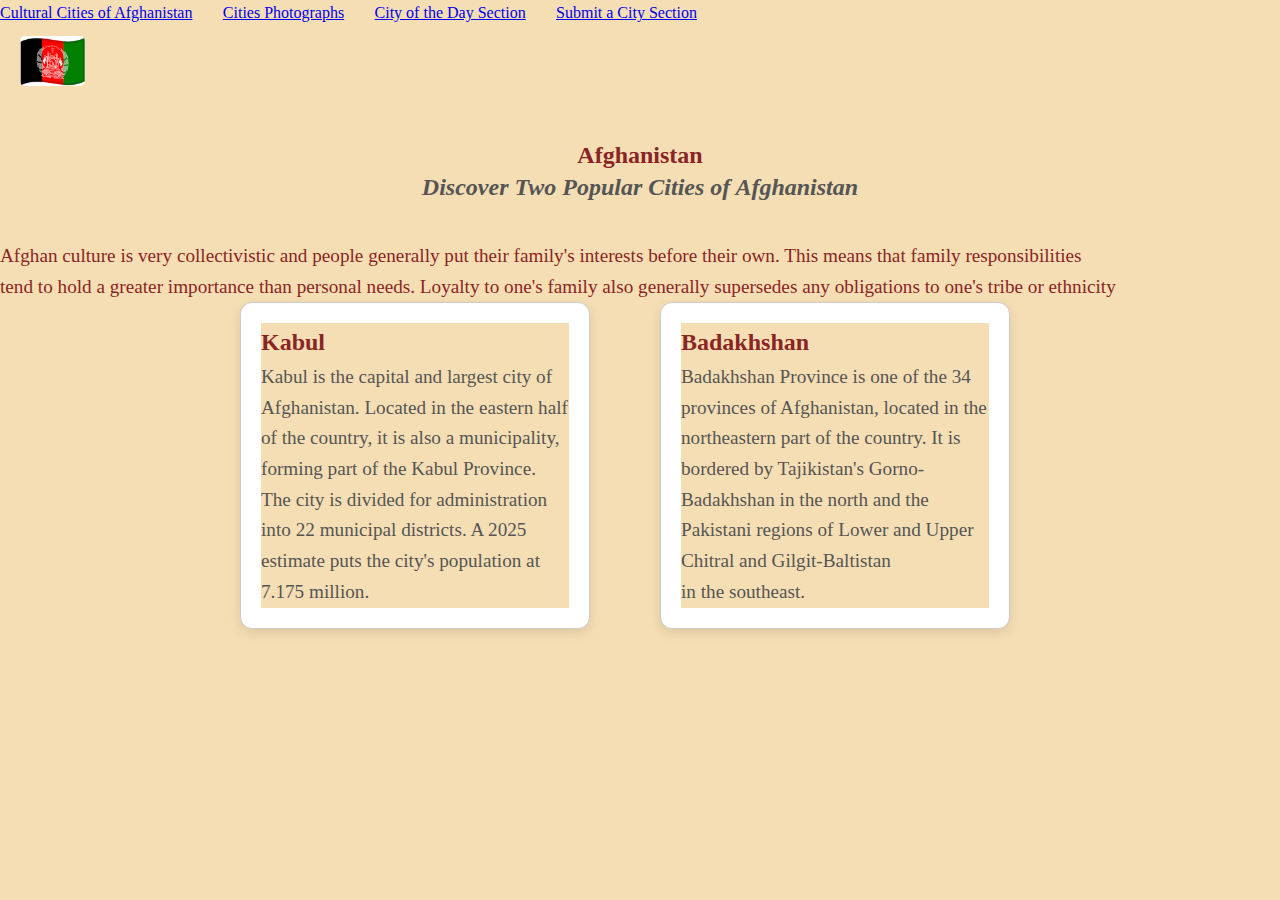
<file: index.html/index.html>
<!DOCTYPE html>
<html lang="en">
    <head>
        <meta charset="UTF-8">
        <meta name="viewport" content="width=device-width , initial scale= 1.0">
        <title> Afghanistan and Its Famous Cities</title>
        <link rel="stylesheet" href="style.css">
    </head>
    <nav>
        <ul>
            <li>
        <a href="index.html">Cultural Cities of Afghanistan</a>
        </li>
            <li>
        <a href="City Gallery.html"> Cities Photographs</a>
        </li>
            <li>
        <a href="Today's City.html">City of the Day Section</a>
         </li>
            <li>
        <a href="sumbit.html">Submit a City Section</a>
        </li>
            </ul>
        </nav>
        <header>
        <header class="site-header">
            <img src="[data-uri]" alt="Afghanistan" class="logo">
        </header>
            <h1><strong>Afghanistan</strong></h1>
            <h2 class="subtitle"> Discover Two Popular Cities of Afghanistan</h2>
        </header>
    <p>Afghan culture is very collectivistic and people generally put their family's interests before their own.
         This means that family responsibilities<br> tend to hold a greater importance than personal needs. Loyalty
          to one's family also generally supersedes any obligations to one's tribe or ethnicity</p> 
        
    </body>


    <div class=" card-container">
        <div class="province-card">
        <h1> Kabul </h1>
        <p>Kabul is the capital and largest city of Afghanistan. Located in the eastern half of the country, it is also a
            municipality, forming part of the Kabul Province. The city is divided for administration into 22 municipal districts.
             A 2025 <br> estimate puts the city's population at 7.175 million.</p>
    </div>
        <br>
        <div class="card-container">
        <div class="province-card">

        <h1> Badakhshan</h1>
        <p>Badakhshan Province is one of the 34 provinces of Afghanistan, located in the northeastern part of the country.
             It is bordered by Tajikistan's Gorno-Badakhshan in the north and the Pakistani regions of Lower and Upper Chitral and Gilgit-Baltistan<br> in the southeast.</p>
    </div>
    </div>
</html>
</file>
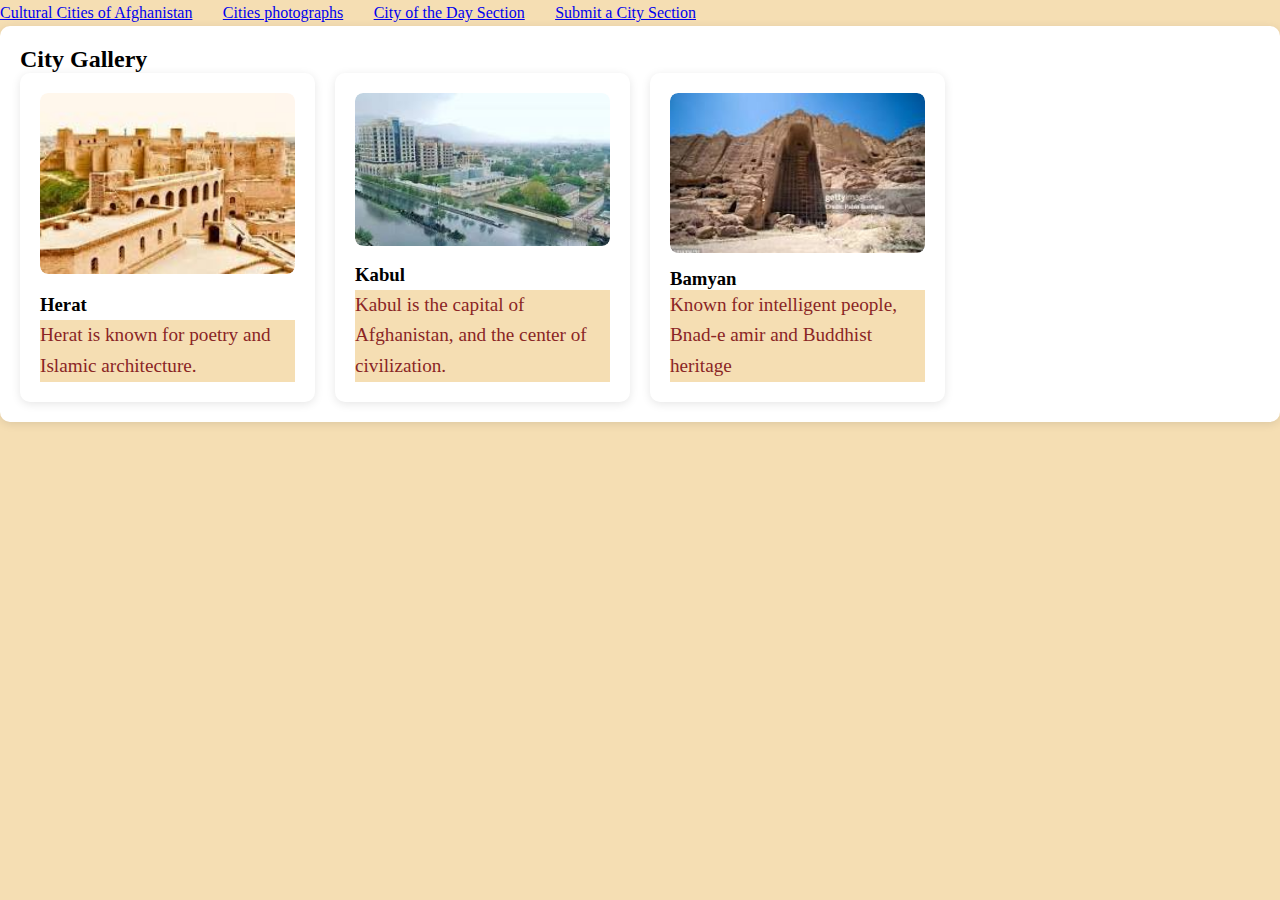
<file: index.html/City Gallery.html>
<!DOCTYPE html>
<html lang="en">
    <head>
        <title>City Gallery</title>
        <link rel="stylesheet" href="style.css">
    </head>
    <body>
        <nav>
            <ul>
                <li>
            <a href="index.html">Cultural Cities of Afghanistan</a>
            </li>
                <li>
            <a href="City Gallery.html"> Cities photographs</a>
            </li>
                <li>
            <a href="Today's City.html">City of the Day Section</a>
             </li>
                <li>
            <a href="sumbit.html">Submit a City Section</a>
            </li>
                </ul>
        </nav>
    </body>

    <section class="city-card">
        <h2> City Gallery</h2>
        <div class="grid-container">
            <div class="city-card">
                <div class="image-box"> 
                    <img src="[data-uri]">
                </div>
                <h3>Herat</h3>
                <p> Herat is known for poetry and Islamic architecture.</p>
            </div>


            <div class="city-card">
                <div class="image-box">
                     <img src="[data-uri]" alt="Kabul">
                </div>
                <h3>Kabul</h3>
                <p>Kabul is the capital of Afghanistan, and the center of civilization.</p>
            </div>


            <div class="city-card">
                <div class="image-box"> 
                    <img src="[data-uri]">
                 </div>
                <h3>Bamyan</h3>
                <p> Known for intelligent people, Bnad-e amir and Buddhist heritage</p>
            </div>
            </div>
    </section>
</html>
</file>
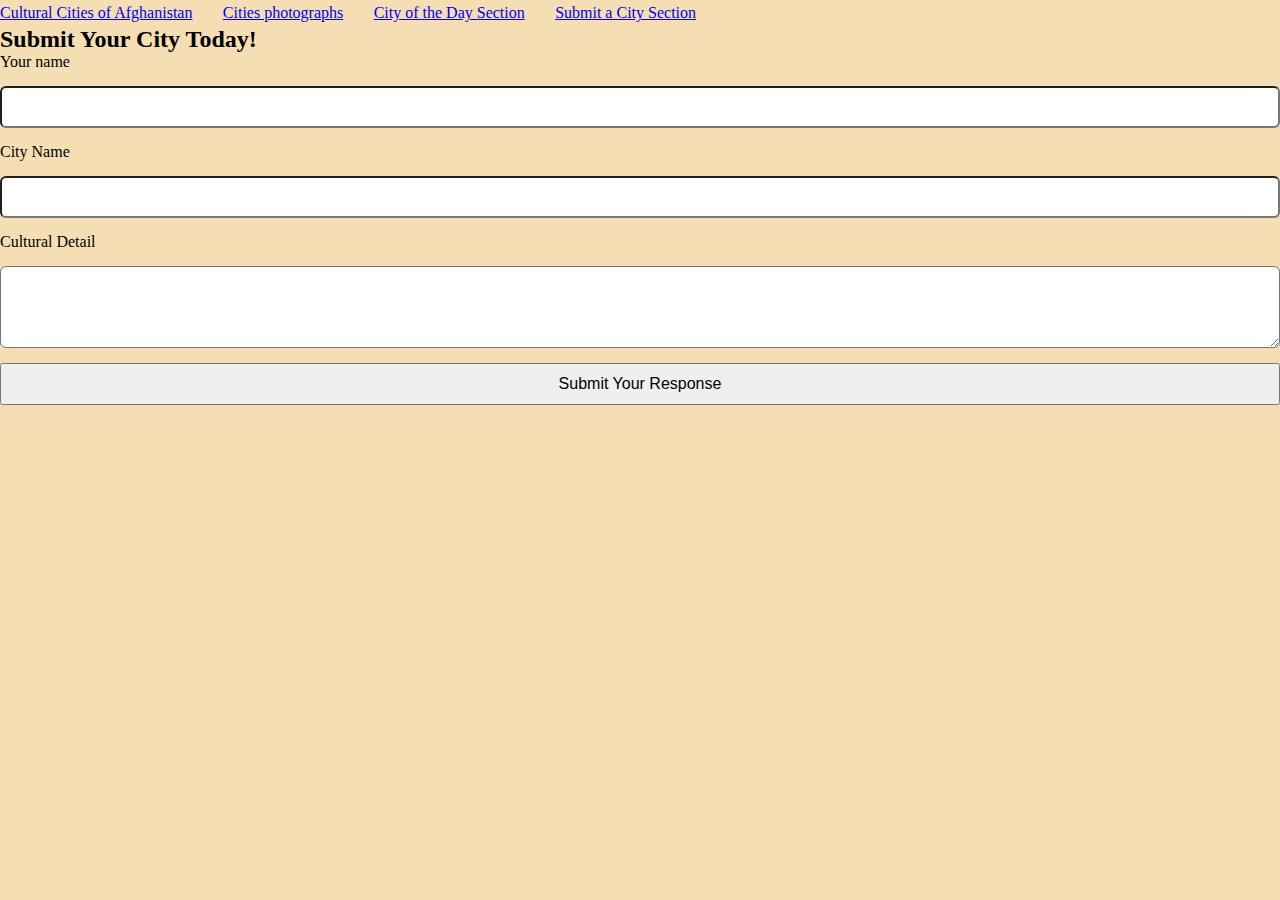
<file: index.html/sumbit.html>
<!DOCTYPE html>
<html lang="en">
    <head>
        <link rel="stylesheet" href="style.css">
    </head>
    <body>
        <nav>
            <ul>
                <li>
            <a href="index.html">Cultural Cities of Afghanistan</a>
            </li>
                <li>
            <a href="City Gallery.html"> Cities photographs</a>
            </li>
                <li>
            <a href="Today's City.html">City of the Day Section</a>
             </li>
                <li>
            <a href="sumbit.html">Submit a City Section</a>
            </li>
                </ul>
        </nav>

        <section class="sumbit-a-city">
            <h2> Submit Your City Today!</h2>
            <form class="submit-a-city-form">
                <label for="name"> Your name</label>
                <input type="text" id="name" required>

                <label for="city"> City Name</label>
                <input type="text" id="city" required>

                <label for="detail">Cultural Detail</label>
                <textarea id="detail" rows="4" required></textarea>
                
                <button type="Submit"> Submit Your Response</button>
            </form>
        </section>
    </body>
</html>
</file>
<file: index.html/style.css>
* {
margin: 0;
padding: 0;
box-sizing: border-box;
}
html{

    background-color: wheat;
    background-size: cover;
    background-repeat: no-repeat;
    background-position: center;
}
nav ul {
color: rgb(138, 37, 37);
line-height: 1.6;
list-style: none;
display: flex;
gap: 1.9rem;
}
 
nav a:hover {
    color:rgb(214, 121, 45);
}

header {
    text-align: center;
    margin-bottom: 40px;
}
.site-header {
    display: flex;
    align-items: center;
    gap: 15px;
    padding: 10px 20px;
    background-color:;
}

.logo {
    height: 50px;
    width: auto;
    border-radius: 5px;
}

.subtitle {
    font-size: 1,2rem;
    color: #555;
    font-style: italic;
    text-shadow: 0dvw;
}

h1, h1 {
    font-family:'Times New Roman', Times, serif;
    background-color: wheat;
    color: rgb(138, 37, 37);
    line-height: 1.6;
    font-size:x-large;
    font-variant-position: normal;
}
 p {
font-family:'Times New Roman', Times, serif;
background-color: wheat;
color: rgb(138, 37, 37);
line-height: 1.6;
font-size: larger;
font-variant-position: normal;
}

.card-container {
    max-width: 800px;
    margin: 0 auto;
    display: flex;
    gap: 20px;
    justify-content:center;
    flex-wrap: wrap;
}

.province-card {
    background-color: white;
    border: 1px solid #ccc;
    border-radius: 12px;
    padding: 20px;
    width: 350px;
    box-shadow: 0 4px 12px rgba(0, 0, 0, 0.1);
    box-sizing:border-box;
    transition: transform 0.3;
}

.province-card:hover {
    transform: translateY(-5px);
}
.province-card h1 {
    margin top: 0;
}
.province-card p {
    color:#555;
}

.City Gallery {
    max-width: 1200px;
    margin: 0 auto;
    text-align: center;
}

.City Gallery h2 {
    font-size: 2em;
    margin-bottom: 20px;
}

.grid-container {
    display: grid;
    grid-template-columns: repeat(auto-fill , minmax( 250px , 1fr));
    gap: 20px
}

.city-card {
    background: white;
    padding: 20px;
    border-radius: 10px;
    transition: all 0.3s ease;
    cursor: pointer;
    position: relative;
    overflow: hidden;
    flex-direction: column;
    display: flex;
    height: 100%;
    justify-content: space-between;
    box-shadow: 0 2px 10px rgba(0, 0, 0, 0.1);
}

.city-card .image-box {
    width: 100%;
    background: 150px;
    margin-bottom: 15px;
    border-radius: 8px;
    line-height: 150px;
    overflow: hidden;
    color: #333;
    font-weight: bold;
}


.city-card .image-box img {
    width: 100%;
    height: 100%;
    object-fit: cover;
    display:block;
    border-radius: 8px;
}
.city-card:hover {
    background: #333;
    color: rgb(189, 113, 113);
    transform: translateY(-5px);
}

.city-card:hover .image-box {

    background: #555;
    color:white;
}


.city-of-the-day {
    max-width: 1200px;
    margin: 40px auto;
    padding: 20px;

}

.featured-city {
    display: flex;
    flex-wrap: wrap;
    gap: 20px;
    background-color: burlywood;
    overflow: hidden;
    transition: background-color 0.3s ease;
    box-shadow: 0 4px 12px rgba( 0, 0, 0, 0.1);
}

.featured-city:hover {
    background-color: rgb(102, 102, 54);
}

.city-image {
    flex: 1 1 300px;
    max-width: 300px;
    min-height: 250px;
    overflow: hidden;
    border-radius: 12px 0 0 12px;
}

.city-image img {

    width: 100%;
    height: 100%;
    object-fit: cover;
    display: block;
    transition: transform 0.4s ease;
}

.featured-city:hover .city-image img {
    transform: scale(1.05);
}

.city-info {

    flex: 1 1 300px;
    padding: 20px;
    display: flex;
    flex-direction: column;
    justify-content: center;
    transition: color 0,4s ease;
}

.city-info h2 {
    margin-top: 0;
    font-size: 2em;
}

.city-info ul {
    padding-left: 20px;
    margin: 10px 0 0;
}

.featured-city:hover .city-info {
    color: brown;
}

.submit-a-city {
    max-width: 600px;
    margin: 40px auto;
    padding: 20px;
    background-color: lightsalmon;
    border-radius: 12px;
    box-shadow: 0 4px 10px rgba( 0, 0, 0, 0.1);
}

.submit-a-city h2 {
    text-align: center;
    margin-bottom: 20px;
}

.submit-a-city-form {
    display: flex;
    flex-direction: column;
    gap: 15px;

}

.submit-a-city-form input,
.submit-a-city-form textarea {

    padding: 10px;
    border: 1 px solid #333;
    border-radius: 6px;
    font-size: 1em;
    transition: border-color 0.3s ease, box-shadow 0.3s ease;
}

.submit-a-city-form button {

    padding: 10px 15px;
    background-color: pink
    color: (brown )
    border: none;
    border radius: 6px;
    font-size: 1em;
    cursor: pointer
    transition: background-color 0.3s ease, transfrom 0.2 ease;
}

.submit-a-city-form button:hover {
     background-color: brown;
     transform: scale(1 0.3);
}
</file>
